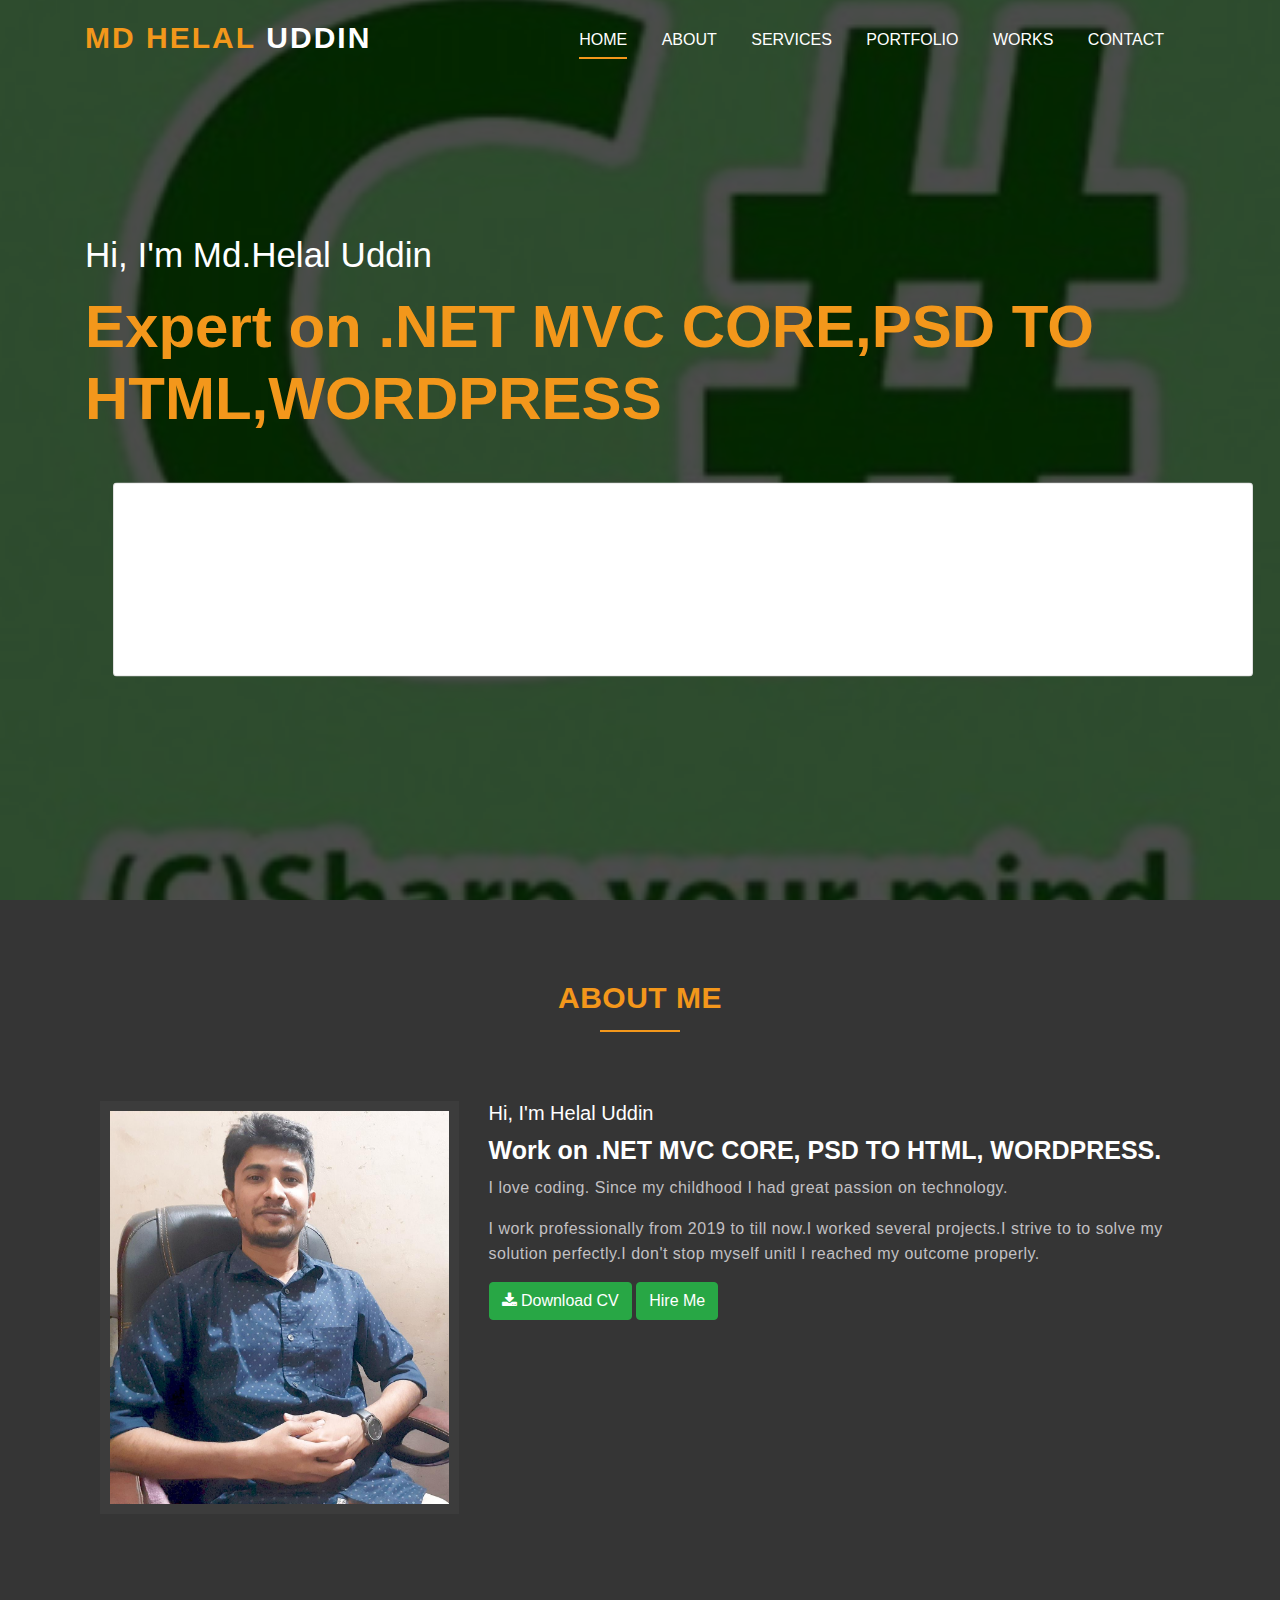
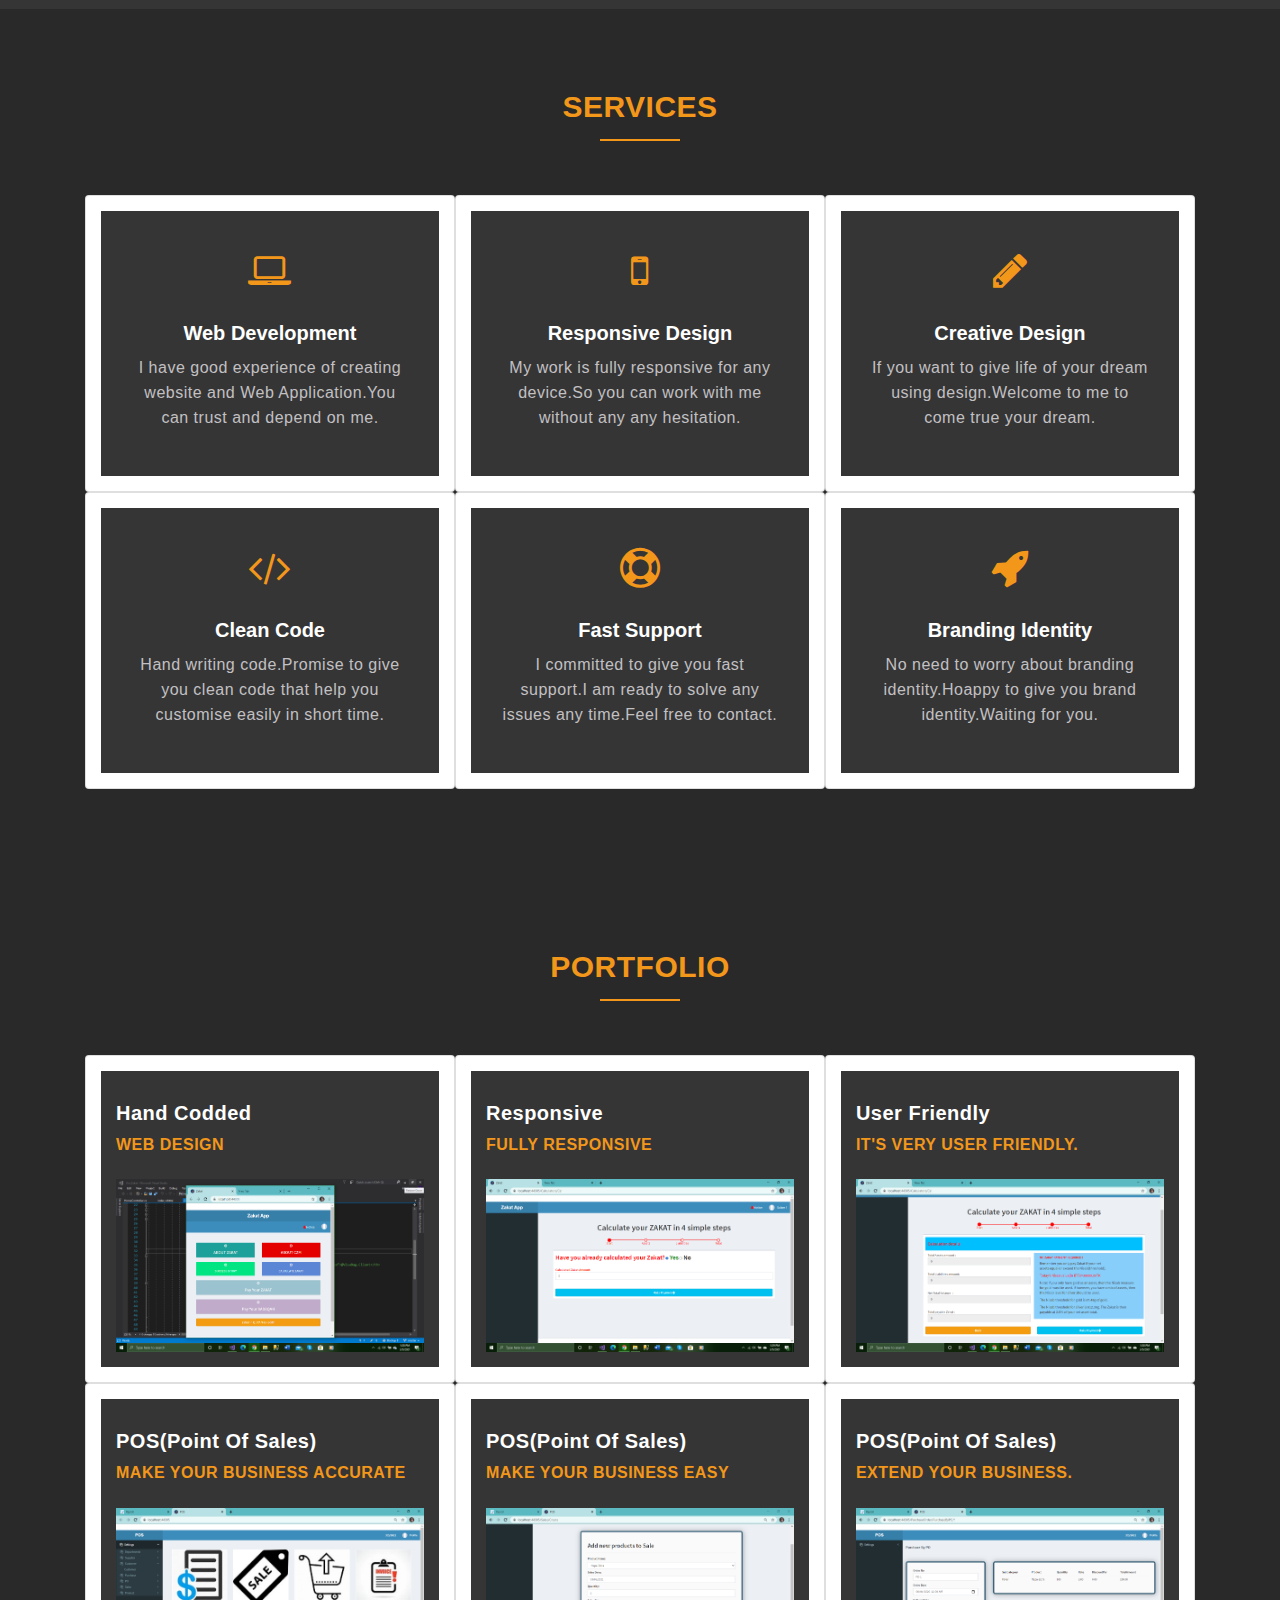
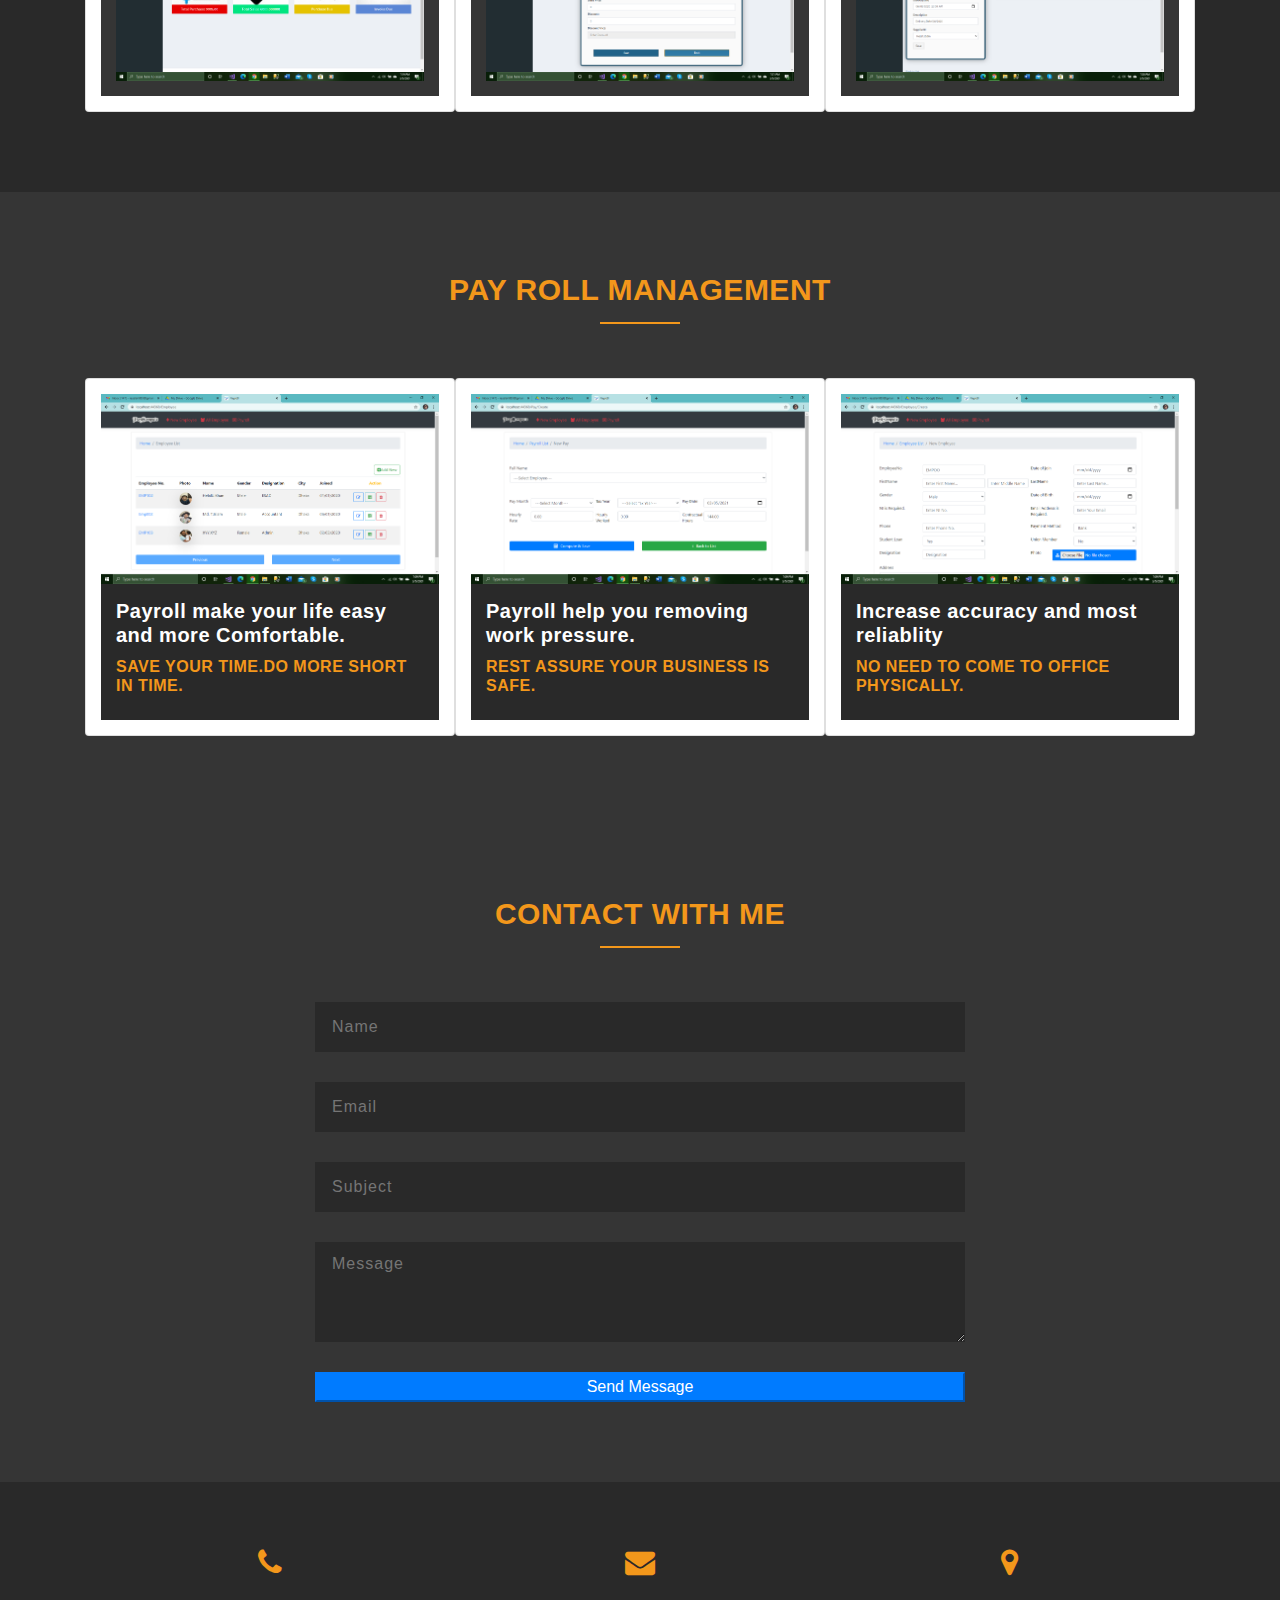
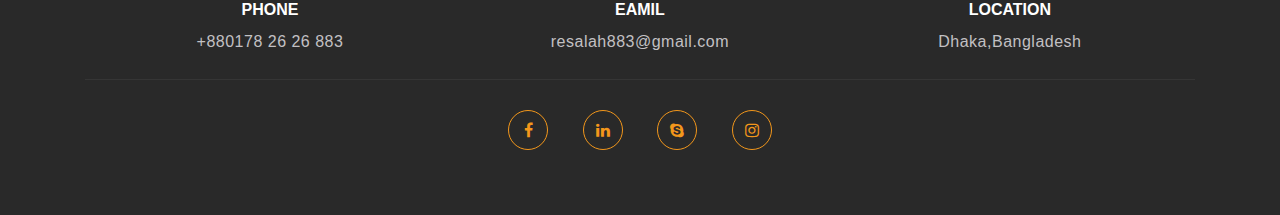
<file: index.html>
<!DOCTYPE html>
<html>

<head>
    <title style="text-decoration: none">MD HELAL UDDIN</title>
    <link rel="shortcut icon" href="images/favicon.ico" id="img" style="border-radius: 50%;">


    <meta name="viewport" content="width=device-width, initial-scale=1">
    <link rel="stylesheet" href="style.css" />
    <link type="text/css" href="css/bootstrap.min.css" rel="stylesheet">
</head>

<body>


    <!-- Start Header -->
    <header>
        <div class="container">
            <div class="logo">
                <a href=""><span>MD HELAL</span>&nbsp;UDDIN</a>
            </div>
            <div class="trigger-main">
                <a href="javascript:void(0);" class="ham-burger">
                    <span></span>
                    <span></span>
                </a>
            </div>
            <div class="navbar">
                <ul>
                    <li><a href="#home" class="active">Home</a></li>
                    <li><a href="#about">About</a></li>
                    <li><a href="#services">Services</a></li>
                    <li><a href="#portfolio">Portfolio</a></li>
                    <li><a href="#team">Works</a></li>
                    <!--                    <li><a href="#blog">Blog</a></li>-->
                    <li><a href="#contact">Contact</a></li>
                </ul>
            </div>
        </div>
    </header>
    <!-- End Header -->

    <!-- Start Home -->
    <section class="home" id="home">
        <div class="container">
            <div class="home-text">
                <h1>Hi, I'm Md.Helal Uddin</h1>
                <h3>Expert on .NET MVC CORE,PSD TO HTML,WORDPRESS</h3>
                <br>
                <br>
                <div class="container card">

                    <h1 class=" p-5 m-5" style="color:#ff6a00;text-align:center;font-family:'Agency FB'" id="clock"></h1>
                </div>
            </div>
        </div>
    </section>
    <!-- End Home -->

    <!-- Start About -->
    <section class="about" id="about">
        <div class="container">
            <h2 class="title">About Me</h2>
            <div class="about-content">
                <div class="img">
                    <img src="images/helal.jpeg" alt="me">
                </div>
                <div class="description">
                    <h4>Hi, I'm Helal Uddin</h4>
                    <h5>Work on .NET MVC CORE, PSD TO HTML, WORDPRESS.</h5>
                    <p>I love coding. Since my childhood I had great passion on technology.</p>
                    <p>I work professionally from 2019 to till now.I worked several projects.I strive to to solve my solution perfectly.I don't stop myself unitl I reached my outcome properly.</p>


                    <div>
                        <a href="images/cv.pdf" class="btn btn-success" type="button"><i class="fa fa-download"></i>&nbsp;Download CV</a>
                        <a href="hire.html" class="btn btn-success" type="button">Hire Me</a>
                    </div>
                </div>
            </div>
        </div>
    </section>
    <!-- End About -->

    <!-- Start Service -->
    <section class="services" id="services">
        <div class="container">
            <h2 class="title">Services</h2>
            <div class="services-content">
                <div class="card">
                    <div class="box">
                        <div class="icon">
                            <span class="fa fa-laptop"></span>
                        </div>
                        <h3>Web Development</h3>
                        <p>I have good experience of creating website and Web Application.You can trust and depend on me.</p>
                    </div>
                </div>
                <div class="card">
                    <div class="box">
                        <div class="icon">
                            <span class="fa fa-mobile"></span>
                        </div>
                        <h3>Responsive Design</h3>
                        <p>My work is fully responsive for any device.So you can work with me without any any hesitation.</p>
                    </div>
                </div>
                <div class="card">
                    <div class="box">
                        <div class="icon">
                            <span class="fa fa-pencil"></span>
                        </div>
                        <h3>Creative Design</h3>
                        <p>If you want to give life of your dream using design.Welcome to me to come true your dream.</p>
                    </div>
                </div>
                <div class="card">
                    <div class="box">
                        <div class="icon">
                            <span class="fa fa-code"></span>
                        </div>
                        <h3>Clean Code</h3>
                        <p>Hand writing code.Promise to give you clean code that help you customise easily in short time. </p>
                    </div>
                </div>
                <div class="card">
                    <div class="box">
                        <div class="icon">
                            <span class="fa fa-support"></span>
                        </div>
                        <h3>Fast Support</h3>
                        <p>I committed to give you fast support.I am ready to solve any issues any time.Feel free to contact.</p>
                    </div>
                </div>
                <div class="card">
                    <div class="box">
                        <div class="icon">
                            <span class="fa fa-rocket"></span>
                        </div>
                        <h3>Branding Identity</h3>
                        <p>No need to worry about branding identity.Hoappy to give you brand identity.Waiting for you.</p>
                    </div>
                </div>
            </div>
        </div>
    </section>
    <!-- End Service -->
    <!-- Start Portfolio -->
    <section class="portfolio" id="portfolio">
        <div class="container">
            <h2 class="title">Portfolio</h2>

            <div class="portfolio-content">
                <div class="card">
                    <div class="box">
                        <h3>Hand Codded</h3>
                        <h4>Web Design</h4>
                        <img src="images/z_1.png" alt="portfolio" />
                    </div>
                </div>
                <div class="card">
                    <div class="box">
                        <h3>Responsive</h3>
                        <h4>Fully Responsive</h4>
                        <img src="images/z_2.png" alt="portfolio" />
                    </div>
                </div>
                <div class="card">
                    <div class="box">
                        <h3>User Friendly</h3>
                        <h4>It's very user friendly.</h4>
                        <img src="images/z_3.png" alt="portfolio" />
                    </div>
                </div>
                <div class="card">
                    <div class="box">
                        <h3>POS(Point Of Sales)</h3>
                        <h4>Make your business accurate</h4>
                        <img src="images/pos_1.png" alt="portfolio" />
                    </div>
                </div>
                <div class="card">
                    <div class="box">
                        <h3>POS(Point Of Sales)</h3>
                        <h4>Make your business easy</h4>
                        <img src="images/pos_2.png" alt="portfolio" />
                    </div>
                </div>
                <div class="card">
                    <div class="box">
                        <h3>POS(Point Of Sales)</h3>
                        <h4>Extend Your Business.</h4>
                        <img src="images/Screenshot%20(107).png" alt="portfolio" />
                    </div>
                </div>
            </div>
        </div>
    </section>
    <!-- End Portfolio -->

    <!-- Start Team -->
    <section class="team" id="team">
        <div class="container">
            <h2 class="title">Pay Roll Management</h2>
            <div class="team-content">
                <div class="card">
                    <div class="box">
                        <img src="images/p_1.png" alt="team" />
                        <h3>Payroll make your life easy and more Comfortable.</h3>
                        <h4>Save your time.Do more short in time.</h4>
                    </div>
                </div>
                <div class="card">
                    <div class="box">
                        <img src="images/p_2.png" alt="team" />
                        <h3>Payroll help you removing work pressure.</h3>
                        <h4>Rest assure your Business is safe.</h4>
                    </div>
                </div>
                <div class="card">
                    <div class="box">
                        <img src="images/p_3.png" alt="team" />
                        <h3>Increase accuracy and most reliablity</h3>
                        <h4>No need to come to office physically.</h4>
                    </div>
                </div>
            </div>

        </div>
    </section>
    <!-- End Team -->


    <!-- Start Contact -->
    <section class="contact" id="contact">
        <div class="container">
            <h2 class="title">Contact With Me</h2>
            <div class="contact-content">
                <form>
                    <input type="text" placeholder="Name" />
                    <input type="text" placeholder="Email" />
                    <input type="text" placeholder="Subject" />
                    <textarea placeholder="Message"></textarea>
                    <button class="btn-primary btn-block">Send Message</button>
                </form>
            </div>
        </div>
    </section>
    <!-- End Contact -->

    <!-- Start Footer -->
    <footer>
        <div class="container">
            <div class="footer-content">
                <div class="box">
                    <div class="icon">
                        <span class="fa fa-phone"></span>
                    </div>
                    <h4>Phone</h4>
                    <p>+880178 26 26 883</p>
                </div>
                <div class="box">
                    <div class="icon">
                        <span class="fa fa-envelope"></span>
                    </div>
                    <h4>Eamil</h4>
                    <p>resalah883@gmail.com</p>
                </div>
                <div class="box">
                    <div class="icon">
                        <span class="fa fa-map-marker"></span>
                    </div>
                    <h4>Location</h4>
                    <p>Dhaka,Bangladesh</p>
                </div>
            </div>
            <div class="social-links">
                <ul>
                    <li><a href="https://en-gb.facebook.com/orphanhelal883"><span class="fa fa-facebook"></span></a></li>
                    <li><a href=""><span class="fa fa-linkedin"></span></a></li>
                    <li><a href=""><span class="fa fa-skype"></span></a></li>
                    <li><a href=""><span class="fa fa-instagram"></span></a></li>
                </ul>
            </div>
        </div>
    </footer>
    <!-- End Footer -->



    <!-- jquery code -->
    <script src="https://ajax.googleapis.com/ajax/libs/jquery/3.4.1/jquery.min.js"></script>

    <script>
        $(document).ready(function() {
            var bottom = $("header").outerHeight();
            var header = $("header").offset().top + bottom;
            $(window).scroll(function() {
                // header fixed only when window width greater than 991px
                if ($(window).width() > 991) {
                    if ($(window).scrollTop() >= header) {
                        $("header").addClass("sticky")
                    } else {
                        $("header").removeClass("sticky")
                    }
                }
            })

            // navbar active link

            $(".navbar ul li a").click(function() {
                $(".navbar ul li a").removeClass("active")
                $(this).addClass("active");
            })

            $(".ham-burger").click(function() {
                $(this).toggleClass("active")
                $(".navbar").toggleClass("open");
            })

        })

    </script>
    <!--   Start jQuery Code for clock-->

    <script type="text/javascript">
        $(document).ready(function() {
            setInterval('updateClock()', 1000);
        });

        function updateClock() {
            var currentTime = new Date();
            var currentHours = currentTime.getHours();
            var currentMinutes = currentTime.getMinutes();
            var currentSecond = currentTime.getSeconds();

            // pad the minutes and seconds with leading zerros,if required
            currentMinutes = (currentMinutes < 10 ? "0" : "") + currentMinutes;
            currentSecond = (currentSecond < 10 ? "0" : "") + currentSecond;
            // Choose either "AM" or "PM" as appropriate
            var timeOfDay = (currentHours < 12) ? "AM" : "PM";
            //conver the hours component to 12 hour format if needed..
            currentHours = (currentHours > 12) ? currentHours - 12 : currentHours;
            //Convert an hours component of "0" to "12"
            currentHours = (currentHours == 0) ? 12 : currentHours;
            //Compose the string for display

            var currentTimeString = currentHours + " : " + currentMinutes + " : " + currentSecond + " " + timeOfDay;
            $("#clock").html(currentTimeString);
        }

    </script>
    <!--   End jQuery Code for clock-->
    <script type="text/javascript" src="js/bootstrap.min.js"></script>

</body>

</html>
</file>
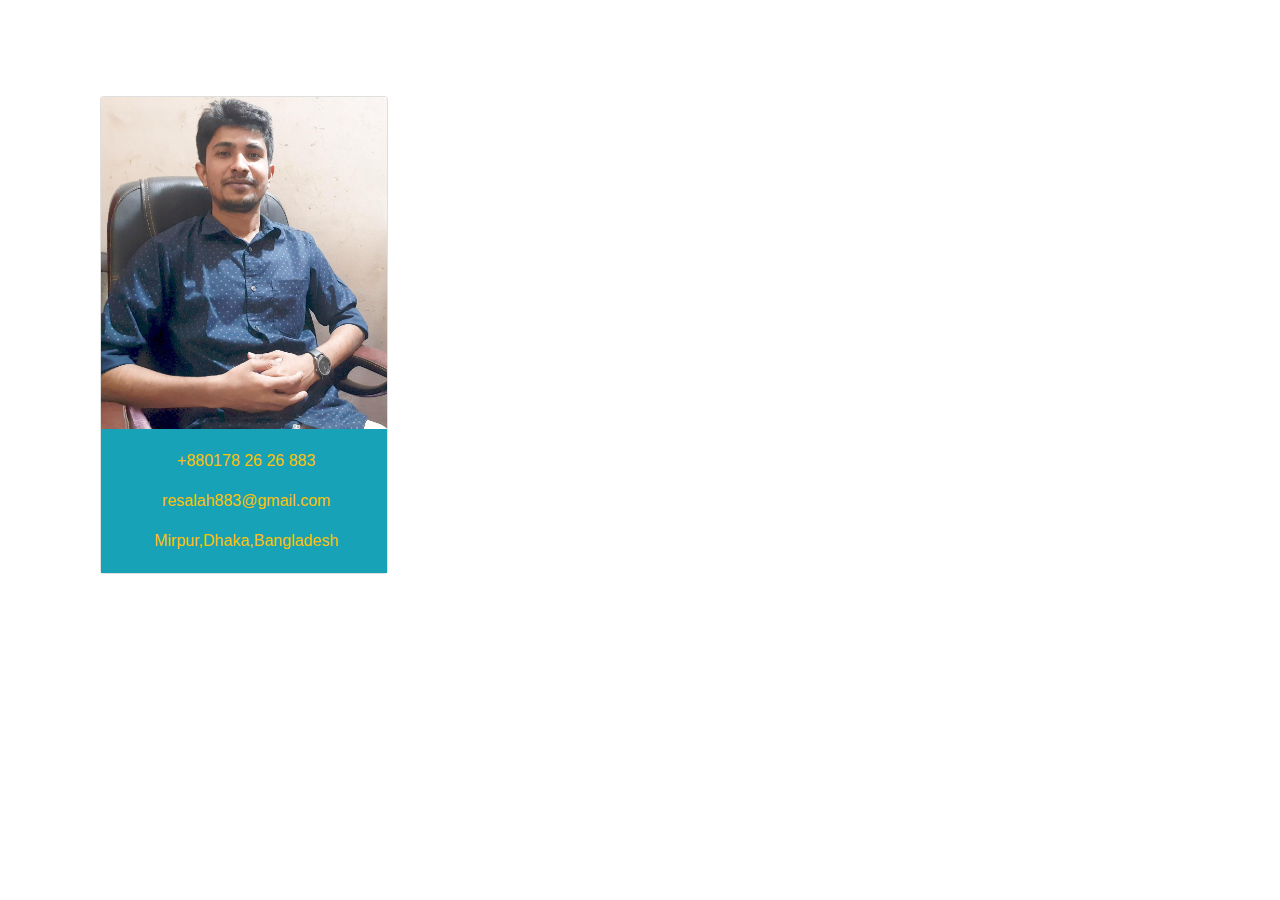
<file: hire.html>
<!DOCTYPE html>
<html lang="en">

<head>
    <meta charset="UTF-8">
    <title>Welcome to hire me.</title>
    <link type="text/css" href="css/bootstrap.min.css" rel="stylesheet">
    <link rel="stylesheet" href="https://pro.fontawesome.com/releases/v5.10.0/css/all.css" integrity="sha384-AYmEC3Yw5cVb3ZcuHtOA93w35dYTsvhLPVnYs9eStHfGJvOvKxVfELGroGkvsg+p" crossorigin="anonymous" />
</head>

<body>
    <br>
    <br>
    <br>
    <br>
    <section class="container">
        <section class="container">
            <div class="text-center">
                <div class="card" style="width:18rem;">
                    <img class="card-img-top" src="images/helal.jpeg" alt="Card image cap">
                    <div class="card-body bg-info">
                        <p class="card-text text-warning"><i class="fas fa-phone"></i>&nbsp;+880178 26 26 883</p>
                        <p class="card-text text-warning"><i class="far fa-envelope"></i>&nbsp;resalah883@gmail.com</p>
                        <p class="card-text text-warning"><i class="fas fa-map-marker-alt"></i>&nbsp;Mirpur,Dhaka,Bangladesh</p>
                    </div>
                </div>
            </div>
        </section>

        <script type="text/javascript" src="js/bootstrap.min.js"></script>
</body>

</html>
</file>
<file: style.css>
@import url('https://fonts.googleapis.com/css?family=Raleway:400,600,700&display=swap');
/*font awesome icons*/
@import url('https://stackpath.bootstrapcdn.com/font-awesome/4.7.0/css/font-awesome.min.css');

html {
    scroll-behavior: smooth;
}

body {
    font-family: 'Raleway', sans-serif;
    margin: 0;
}



* {
    box-sizing: border-box;
    text-decoration: none;
    outline: none;
}

/*title image*/
#img {

    border-radius: 50% !important;

}

.container {
    max-width: 1170px;
    margin: auto;
}

header {
    position: absolute;
    width: 100%;
    left: 0;
    top: 0;
    padding: 10px 15px;
    z-index: 100;
}

header.sticky {
    position: fixed;
    background-color: #222222;
    animation: header .5s ease;
}

@keyframes header {
    0% {
        transform: translateY(-100%);
        opacity: 0
    }

    100% {
        transform: translateY(0%)
    }
}

header .logo {
    float: left;
}

header .logo a {
    font-size: 30px;
    display: inline-block;
    padding: 5px 0px;
    color: #ffffff;
    font-weight: 600;
    letter-spacing: 2px;
}

header .logo a span {
    color: #f3971b;
}

header .navbar {
    float: right;
}

header .navbar ul {
    list-style: none;
    padding: 0;
    margin: 0;
}

header .navbar ul li {
    display: inline;
    padding: 0 15px;
}

header .navbar ul li a {
    display: inline-block;
    padding: 10px 0px;
    font-size: 16px;
    text-transform: uppercase;
    color: #ffffff;
    position: relative;
    text-decoration: none;
}

header .navbar ul li a::before {
    content: '';
    position: absolute;
    top: 100%;
    margin-top: -5px;
    height: 2px;
    left: 0px;
    background-color: #f3971b;
    width: 0;
    transition: width .5s ease;
}

header .navbar ul li a.active::before {
    width: 100%;
}

header .navbar ul li a:hover::before {
    width: 100%;
}

.home {
    min-height: 100vh;
    background-image: url("images/home-bg.jpg");
    background-size: cover;
    background-position: center;
    float: left;
    width: 100%;
    padding: 0px 15px;
    position: relative;
}

.home::before {
    content: '';
    position: absolute;
    left: 0;
    top: 0;
    height: 100%;
    width: 100%;
    z-index: 1;
    background-color: #000000;
    opacity: 0.7;
}

.home .home-text {
    position: absolute;
    top: 50%;
    transform: translateY(-50%);
    left: auto;
    z-index: 10;
}

.home .home-text h1 {
    font-size: 35px;
    color: #ffffff;
    margin: 10px 0px;
    font-weight: 400;
    animation: slideLeft 1.5s ease;
}

.home .home-text h3 {
    font-size: 60px;
    color: #f3971b;
    margin: 15px 0px 0px;
    font-weight: 700;
    animation: slideRight 1.5s ease;
}

@keyframes slideLeft {
    0% {
        transform: translateX(-100%);
        opacity: 0
    }

    100% {
        transform: translateX(0);
        opacity: 1
    }
}

@keyframes slideRight {
    0% {
        transform: translateX(100%);
        opacity: 0
    }

    100% {
        transform: translateX(0);
        opacity: 1
    }
}


/*about Section*/

.about {
    float: left;
    width: 100%;
    padding: 80px 0px;
    background-color: #353535;
}

h2.title {
    font-size: 30px;
    font-weight: 600;
    margin: 0;
    padding-bottom: 70px;
    text-align: center;
    text-transform: uppercase;
    color: #f3971b;
    position: relative;
    letter-spacing: .5px;
}

h2.title::before {
    content: '';
    position: absolute;
    width: 80px;
    height: 2px;
    left: 50%;
    margin-left: -40px;
    top: 50px;
    background-color: #f3971b;
}

.about .about-content {
    width: 100%;
    float: left;
}

.about .about-content .img {
    float: left;
    width: 35%;
    padding: 15px;
}

.about .about-content .img img {
    width: 100%;
    border: 10px solid #3c3c3c;
}

.about .about-content .description {
    float: left;
    width: 65%;
    padding: 15px;
}

.about .about-content .description h4 {
    font-size: 20px;
    color: #ffffff;
    margin: 0;
    padding-bottom: 10px;
    font-weight: 400;
}

.about .about-content .description h5 {
    font-size: 25px;
    color: #ffffff;
    margin: 0;
    padding-bottom: 10px;
    font-weight: 600;
}

.about .about-content .description p {
    color: #c2c0c3;
    font-size: 16px;
    line-height: 25px;
    letter-spacing: .5px;
    text-align: left;
    font-weight: 400;
}

.about .about-content .description p button {
    margin-right: 10px;
    margin-top: 20px;
}

.btn-bg {
    padding: 12px 40px;
    border-radius: 0;
    font-size: 16px;
    color: #ffffff;
    font-weight: 400;
    background-color: #f3971b;
    border: 1px solid transparent;
    letter-spacing: .5px;
    cursor: pointer;
    transition: all .5s ease;
}

.btn-bg:hover {
    border: 1px solid #f3971b;
    color: #f3971b;
    background-color: transparent;
}

.btn-light {
    padding: 12px 40px;
    border-radius: 0;
    font-size: 16px;
    color: #f3971b;
    background-color: transparent;
    font-weight: 400;
    border: 1px solid #f3971b;
    letter-spacing: .5px;
    cursor: pointer;
    transition: all .5s ease;
}

.btn-light:hover {
    color: #ffffff;
    background-color: #f3971b;
}



/*Service Section*/

.services {
    float: left;
    width: 100%;
    padding: 80px 0px;
    background-color: #292929;
}

.services .services-content {
    width: 100%;
    float: left;
}

.services .services-content .card {
    width: 33.33%;
    float: left;
    padding: 15px;
}

.services .services-content .card .box {
    background-color: #353535;
    padding: 30px;
    position: relative;
}

.services .services-content .card .box::before {
    content: '';
    position: absolute;
    left: 0;
    bottom: 0px;
    height: 3px;
    width: 0;
    background-color: #f3971b;
    z-index: 1;
    transition: width .5s ease;
}

.services .services-content .card .box:hover::before {
    width: 100%;
}

.services .services-content .card .box .icon {
    text-align: center;
    font-size: 40px;
    color: #f3971b;
}

.services .services-content .card .box h3 {
    font-size: 20px;
    color: #ffffff;
    text-align: center;
    margin: 20px 0 10px;
    font-weight: 600;

}

.services .services-content .card .box p {
    color: #c2c0c3;
    font-size: 16px;
    line-height: 25px;
    letter-spacing: .5px;
    text-align: center;
    font-weight: 400;

}


/*Skills section*/


.skills {
    float: left;
    width: 100%;
    padding: 80px 0px;
    background-color: #353535;
}

.skills .skills-content {
    float: left;
    width: 100%;
}

.skills .skills-content .card {
    width: 50%;
    float: left;
    padding: 0px 15px;
    margin-bottom: 50px;
}

.skills .skills-content .card label {
    font-size: 16px;
    color: #ffffff;
    font-weight: 600;
    display: block;
    text-align: left;
    margin: 15px 0;
}

.skills .skills-content .card .progress {
    height: 10px;
    width: 100%;
    border-radius: 4px;
    background-color: #292929;
    position: relative;

}

.skills .skills-content .card .progress .inner {
    position: absolute;
    left: 0;
    top: 0;
    height: 100%;
    background-color: #f3971b;
    border-radius: 4px;
}

.skills .skills-content .card .progress::before {
    content: attr(data-text);
    position: absolute;
    right: 0px;
    top: -30px;
    color: #c2c0c3;
    font-size: 14px;
    font-weight: 600;
}


/*Portfolio section*/


.portfolio {
    float: left;
    width: 100%;
    padding: 80px 0px;
    background-color: #292929;
}

.portfolio .portfolio-content {
    float: left;
    width: 100%;
}

.portfolio .portfolio-content .card {
    float: left;
    width: 33.33%;
    padding: 15px;
}

.portfolio .portfolio-content .card .box {
    background-color: #353535;
    padding: 15px;
    position: relative;
}

.portfolio .portfolio-content .card .box::before {
    content: '';
    position: absolute;
    left: 0;
    top: 0px;
    height: 3px;
    width: 0;
    background-color: #f3971b;
    z-index: 1;
    transition: width .5s ease;
}

.portfolio .portfolio-content .card .box:hover::before {
    width: 100%;
}

.portfolio .portfolio-content .card .box h3 {
    margin: 0;
    padding: 15px 0 5px;
    color: #ffffff;
    font-size: 20px;
    font-weight: 600;
    letter-spacing: .5px;
}

.portfolio .portfolio-content .card .box h4 {
    margin: 0;
    padding: 5px 0px 25px;
    color: #f3971b;
    font-size: 16px;
    font-weight: 700;
    text-transform: uppercase;
    letter-spacing: .5px;
}

.portfolio .portfolio-content .card .box img {
    width: 100%;
    display: block;
}



/*Team Section*/

.team {
    float: left;
    width: 100%;
    padding: 80px 0px;
    background-color: #353535;
}

.team .team-content {
    float: left;
    width: 100%;
}

.team .team-content .card {
    width: 33.33%;
    float: left;
    padding: 15px;
}

.team .team-content .card .box {
    background-color: #292929;
    position: relative;
}

.team .team-content .card .box::before {
    content: '';
    position: absolute;
    left: 0;
    bottom: 0px;
    height: 3px;
    width: 0;
    background-color: #f3971b;
    z-index: 1;
    transition: width .5s ease;
}

.team .team-content .card .box:hover::before {
    width: 100%;
}

.team .team-content .card .box h3 {
    margin: 0;
    padding: 15px 15px 5px;
    color: #ffffff;
    font-size: 20px;
    font-weight: 600;
    letter-spacing: .5px;
}

.team .team-content .card .box h4 {
    margin: 0;
    padding: 5px 15px 25px;
    color: #f3971b;
    font-size: 16px;
    font-weight: 700;
    text-transform: uppercase;
    letter-spacing: .5px;
}

.team .team-content .card .box img {
    width: 100%;
}



/*Blog news section*/

.blog {
    float: left;
    width: 100%;
    padding: 80px 0px;
    background-color: #292929;
}

.blog .blog-content {
    float: left;
    width: 100%;
}

.blog .blog-content .card {
    float: left;
    width: 33.33%;
    padding: 15px;
}

.blog .blog-content .card .box {
    background-color: #353535;
    position: relative;
}

.blog .blog-content .card .box::before {
    content: '';
    position: absolute;
    left: 0;
    bottom: 0px;
    height: 3px;
    width: 0;
    background-color: #f3971b;
    z-index: 1;
    transition: width .5s ease;
}

.blog .blog-content .card .box:hover::before {
    width: 100%;
}

.blog .blog-content .card .box img {
    width: 100%;
}

.blog .blog-content .card .box h4 {
    margin: 0;
    padding: 15px 15px 5px;
    color: #f3971b;
    font-size: 16px;
    font-weight: 700;
    text-transform: uppercase;
    letter-spacing: .5px;
}

.blog .blog-content .card .box h3 {
    margin: 0;
    padding: 10px 15px 10px;
    color: #ffffff;
    font-size: 20px;
    font-weight: 600;
    letter-spacing: .5px;
}

.blog .blog-content .card .box p {
    color: #c2c0c3;
    font-size: 16px;
    line-height: 25px;
    letter-spacing: .5px;
    text-align: left;
    font-weight: 400;
    padding: 0px 15px 15px;
    margin: 0px;
}


/*Contact Section*/


.contact {
    float: left;
    width: 100%;
    padding: 80px 15px;
    background-color: #353535;
}

.contact .contact-content {
    margin: auto;
    max-width: 650px;
}

.contact .contact-content input,
.contact .contact-content textarea {
    height: 50px;
    border: none;
    border-left: 2px solid transparent;
    padding: 10px 15px;
    color: #ffffff;
    margin-bottom: 30px;
    font-size: 16px;
    letter-spacing: 1px;
    font-weight: 400;
    display: block;
    width: 100%;
    background-color: #292929;
    transition: border .5s ease;
}

.contact .contact-content input:focus,
.contact .contact-content textarea:focus {
    border-color: #f3971b;
}

.contact .contact-content textarea {
    height: 100px;
}

.contact .contact-content button {
    /*    display: block;*/
    margin: auto;
}





/*Footer Section*/

footer {
    float: left;
    width: 100%;
    background-color: #292929;
    padding: 50px 0px;
}

footer .footer-content {
    float: left;
    width: 100%;

}

footer .social-links {
    float: left;
    width: 100%;
    text-align: center;
    border-top: 1px solid #353535;
    padding-top: 15px;
}

footer .social-links ul {
    padding: 0;
    list-style: none;
    margin: 0;
}

footer .social-links ul li {
    display: inline;
}

footer .social-links ul li a {
    display: inline-block;
    padding: 15px 15px;
}

footer .social-links ul li a span {
    display: inline-block;
    height: 40px;
    width: 40px;
    border-radius: 50%;
    border: 1px solid #f3971b;
    color: #f3971b;
    line-height: 38px;
    text-align: center;
    font-size: 16px;
    transition: all .5s ease;
}

footer .social-links ul li a span:hover {
    background-color: #f3971b;
    color: #ffffff;
}

footer .footer-content .box {
    width: 33.33%;
    float: left;
    padding: 15px;
    text-align: center;
}

footer .footer-content .box .icon span {
    color: #f3971b;
    font-size: 30px;
}

footer .footer-content .box h4 {
    font-size: 16px;
    color: #ffffff;
    margin: 0;
    font-weight: 600;
    text-transform: uppercase;
    padding: 20px 0 0px;
}

footer .footer-content .box p {
    color: #c2c0c3;
    font-size: 16px;
    line-height: 25px;
    letter-spacing: .5px;

    font-weight: 400;
    padding: 10px 0;
    margin: 0px;
}

.trigger-main {
    position: absolute;
    top: 15px;
    right: 0px;
    display: none;
}

.trigger-main a {
    display: inline-block;
    position: relative;
    z-index: 210;
}

.trigger-main a span {
    display: block;
    height: 2px;
    width: 30px;
    background-color: #ffffff;
    margin-bottom: 8px;
    transition: transform .5s ease;
    -webkit-transition: transform .5s ease;
}

.trigger-main a span:nth-child(1) {
    transform-origin: left top;
}

.trigger-main a span:nth-child(2) {
    transform-origin: left bottom;
}

.trigger-main a.active span:nth-child(1) {
    -webkit-transform: rotate(45deg) translateY(-7px);
    transform: rotate(45deg) translateY(-7px);
}

.trigger-main a.active span:nth-child(2) {
    -webkit-transform: rotate(-45deg) translateY(7px);
    transform: rotate(-45deg) translateY(7px);
}

/*Responsive*/

@media(max-width: 991px) {
    .trigger-main {
        display: block;
    }

    header .container {
        position: relative;
    }

    .container {
        max-width: 750px;
    }

    .services .services-content .card .box h3 {
        min-height: 50px;
    }

    header {
        position: fixed;
        background-color: #222222;
    }

    header .navbar {
        position: fixed;
        top: 0;
        right: 0;
        bottom: 0;
        width: 180px;
        background-color: #222222;
        z-index: 200;
        padding-top: 80px;
        -webkit-transform: translateX(100%);
        transform: translateX(100%);
        transition: transform .5s ease;
        -webkit-transition: -webkit-transform .5s ease;
    }

    header .navbar.open {
        -webkit-transform: translateX(0);
        transform: translateX(0);
    }

    header .navbar ul li {
        display: block;
    }
}

@media(max-width: 767px) {

    .home .home-text h3 {
        font-size: 40px;
    }

    .home .home-text {
        left: 0;
        padding: 0px 15px;
    }

    .about .about-content .img {
        width: 100%;
    }

    .about .about-content .description {
        width: 100%;
    }

    .services .services-content .card {
        width: 50%;
    }

    .skills .skills-content .card {
        width: 100%;
    }

    .portfolio .portfolio-content .card {
        width: 50%;
    }

    .team .team-content .card {
        width: 100%;
    }

    .blog .blog-content .card {
        width: 100%;
    }

}

@media(max-width: 500px) {
    .services .services-content .card {
        width: 100%;
    }

    .services .services-content .card .box h3 {
        min-height: auto;
    }

    .portfolio .portfolio-content .card {
        width: 100%;
    }

    footer .footer-content .box {
        width: 100%;
    }
}
</file>
